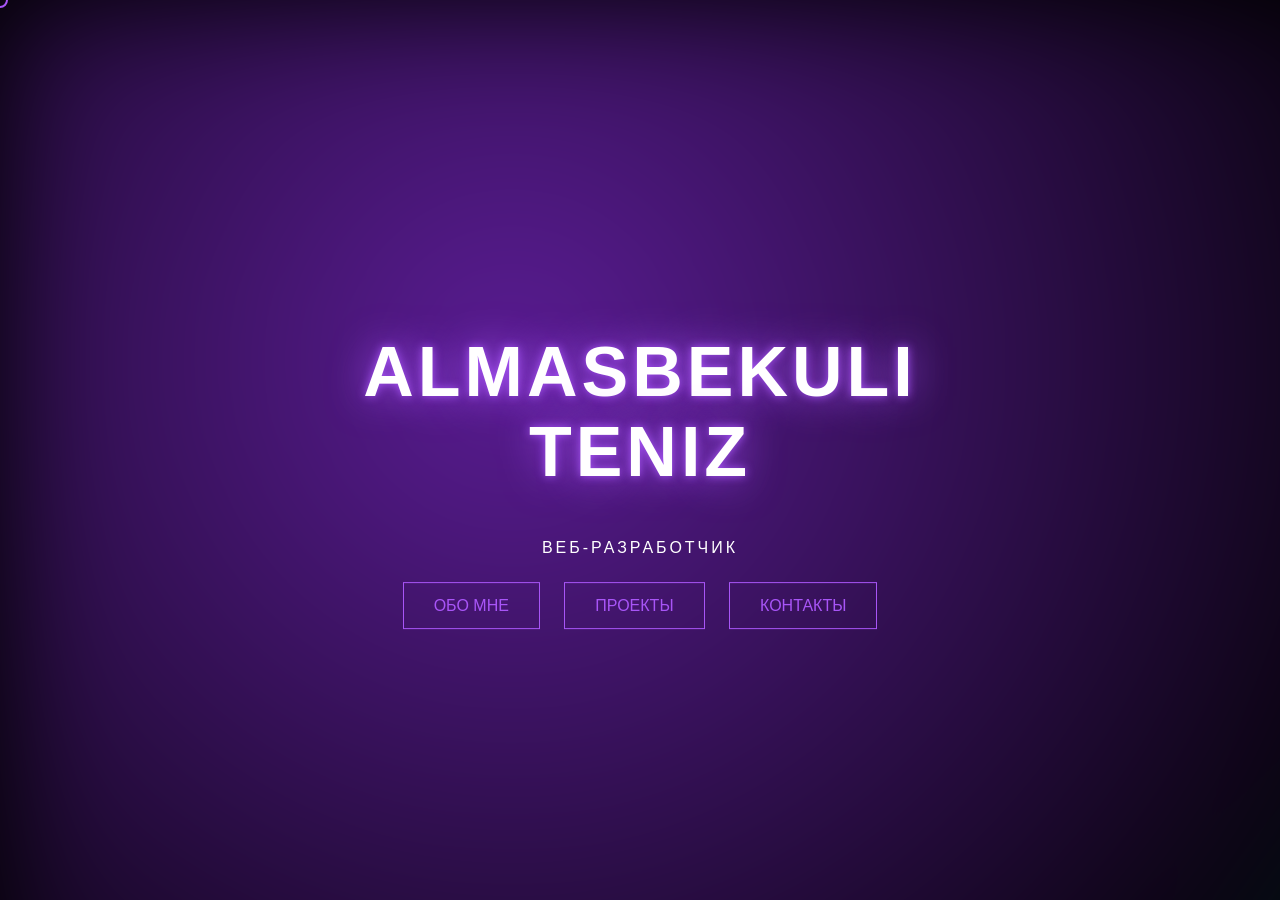
<file: index.html>
<!DOCTYPE html>
<html lang="ru">
<head>
<meta charset="UTF-8">
<title>ALMASBEKULI TENIZ</title>
<link rel="stylesheet" href="style.css">
</head>
<body>

<div class="bg"></div>

<div class="center">
  <h1 class="title reveal">ALMASBEKULI TENIZ</h1>
  <p class="role reveal">ВЕБ-РАЗРАБОТЧИК</p>

  <div class="buttons reveal">
    <a href="about.html">ОБО МНЕ</a>
    <a href="projects.html">ПРОЕКТЫ</a>
    <a href="contact.html">КОНТАКТЫ</a>
  </div>
</div>

<div class="cursor"></div>
<script src="script.js"></script>
</body>
</html>
</file>
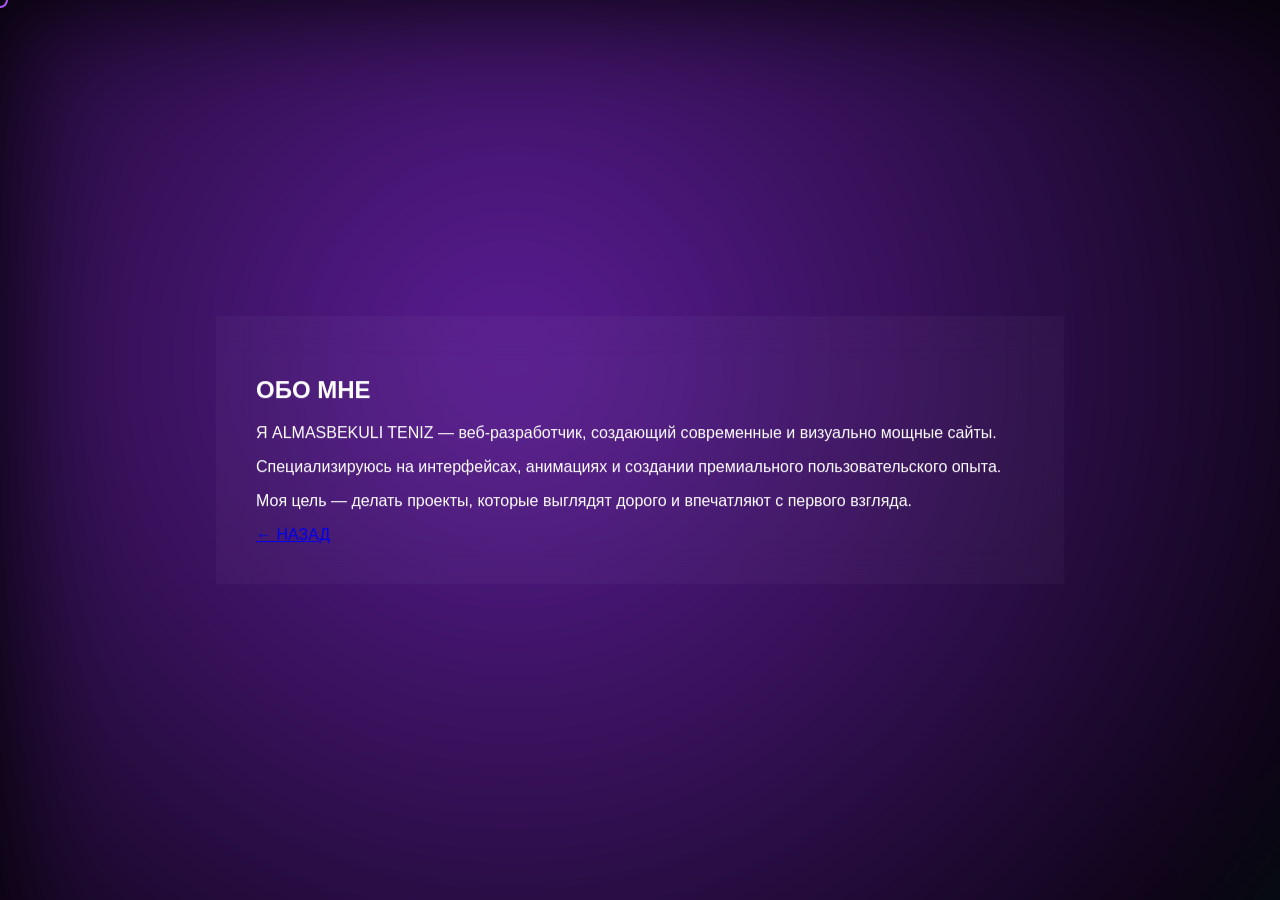
<file: about.html>
<!DOCTYPE html>
<html lang="ru">
<head>
<meta charset="UTF-8">
<title>Обо мне</title>
<link rel="stylesheet" href="style.css">
</head>
<body>

<div class="bg"></div>

<div class="card">
  <h2>ОБО МНЕ</h2>

  <p>
    Я ALMASBEKULI TENIZ — веб-разработчик, создающий современные и визуально мощные сайты.
  </p>

  <p>
    Специализируюсь на интерфейсах, анимациях и создании премиального пользовательского опыта.
  </p>

  <p>
    Моя цель — делать проекты, которые выглядят дорого и впечатляют с первого взгляда.
  </p>

  <a href="index.html">← НАЗАД</a>
</div>

<div class="cursor"></div>
<script src="script.js"></script>
</body>
</html>
</file>
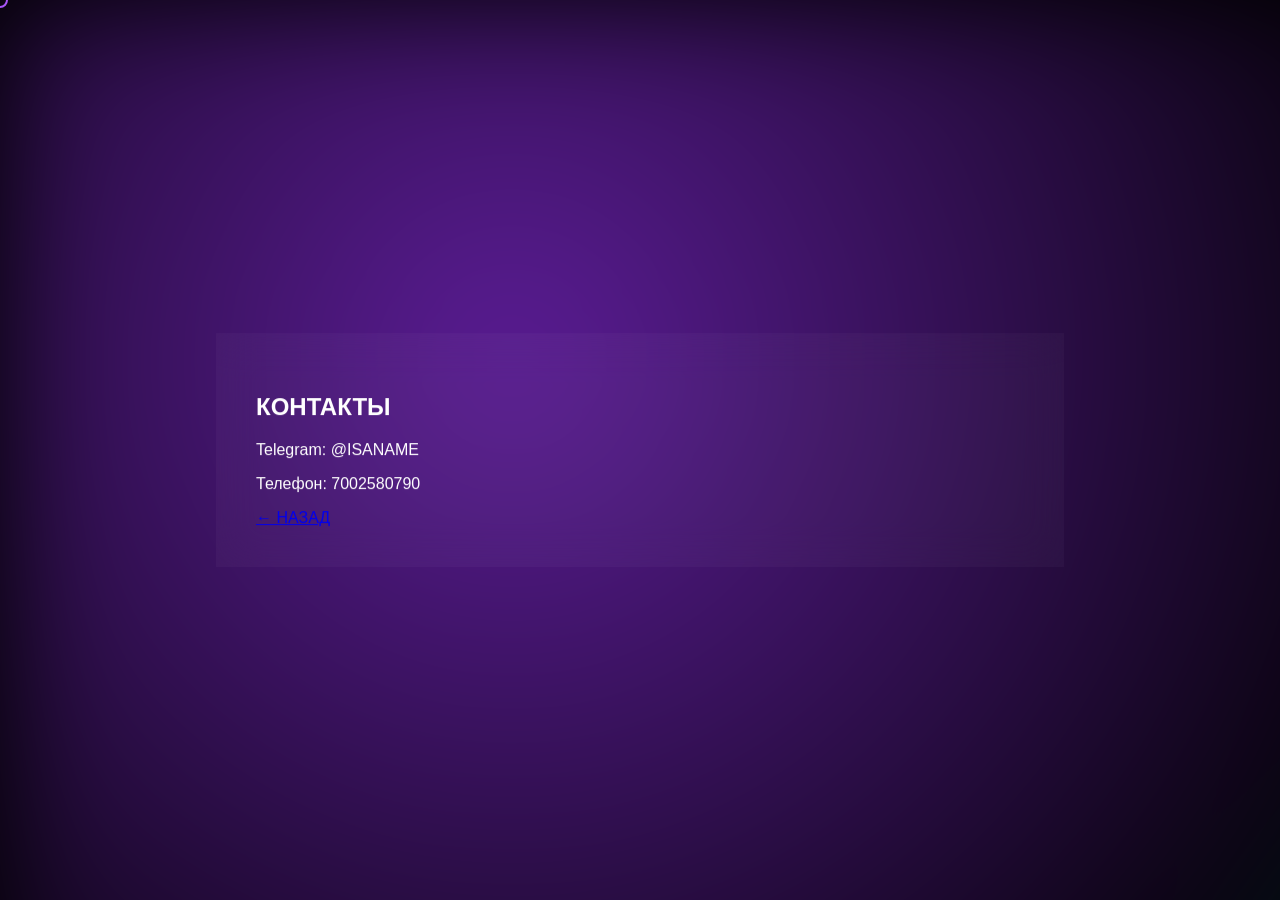
<file: contact.html>
<!DOCTYPE html>
<html lang="ru">
<head>
<meta charset="UTF-8">
<title>Контакты</title>
<link rel="stylesheet" href="style.css">
</head>
<body>

<div class="bg"></div>

<div class="card">
  <h2>КОНТАКТЫ</h2>

  <p>Telegram: @ISANAME</p>
  <p>Телефон: 7002580790</p>

  <a href="index.html">← НАЗАД</a>
</div>

<div class="cursor"></div>
<script src="script.js"></script>
</body>
</html>
</file>
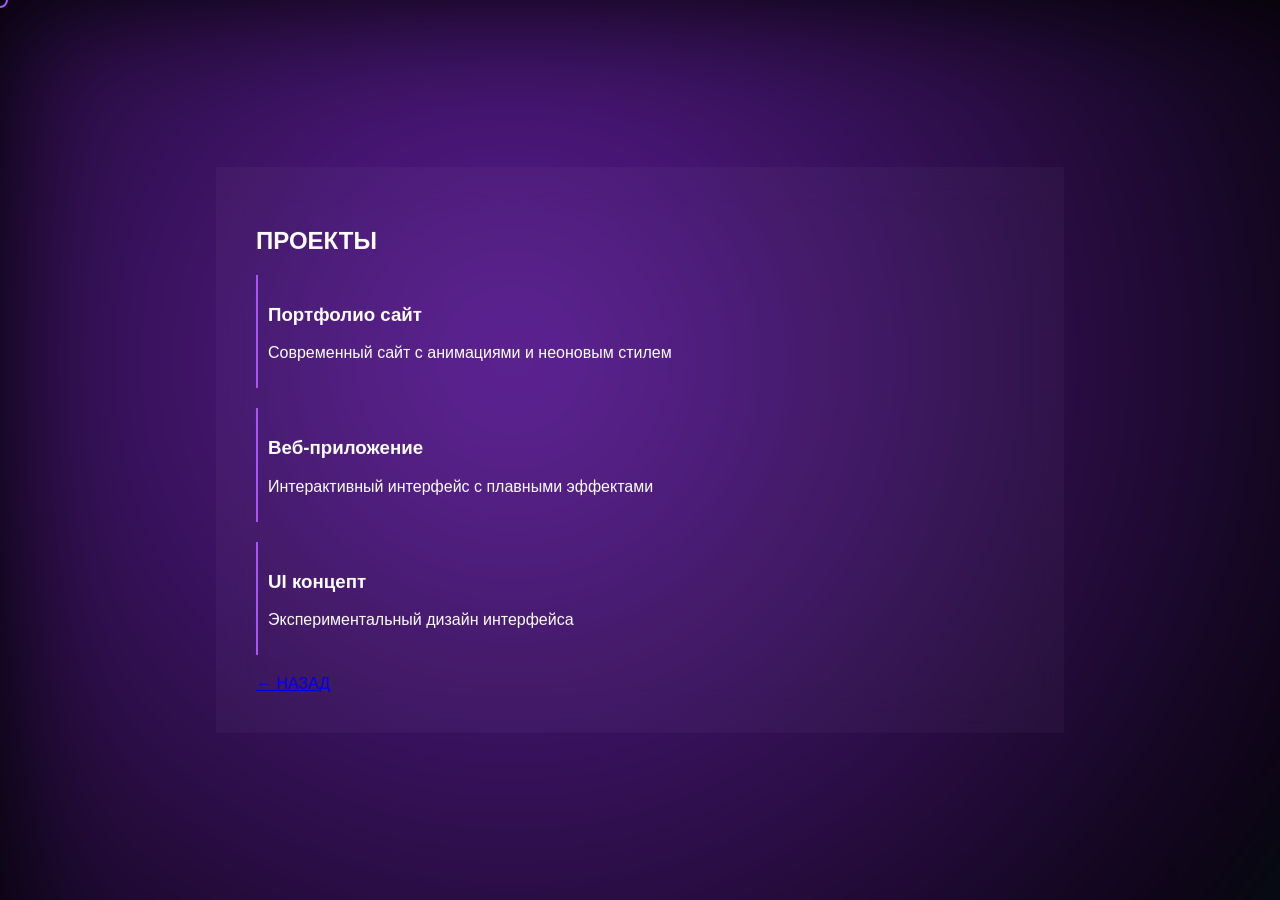
<file: project.html>
<!DOCTYPE html>
<html lang="ru">
<head>
<meta charset="UTF-8">
<title>Проекты</title>
<link rel="stylesheet" href="style.css">
</head>
<body>

<div class="bg"></div>

<div class="card">
  <h2>ПРОЕКТЫ</h2>

  <div class="project">
    <h3>Портфолио сайт</h3>
    <p>Современный сайт с анимациями и неоновым стилем</p>
  </div>

  <div class="project">
    <h3>Веб-приложение</h3>
    <p>Интерактивный интерфейс с плавными эффектами</p>
  </div>

  <div class="project">
    <h3>UI концепт</h3>
    <p>Экспериментальный дизайн интерфейса</p>
  </div>

  <a href="index.html">← НАЗАД</a>
</div>

<div class="cursor"></div>
<script src="script.js"></script>
</body>
</html>
</file>
<file: style.css>
body {
  margin: 0;
  font-family: 'Segoe UI', sans-serif;
  background: black;
  color: white;
  overflow: hidden;
}

/* ===== animated gradient ===== */
.bg {
  position: fixed;
  width: 200%;
  height: 200%;
  background:
    radial-gradient(circle at 20% 20%, #8a2be2aa, transparent 40%),
    radial-gradient(circle at 80% 80%, #00ffff88, transparent 40%);
  animation: move 10s infinite linear;
  filter: blur(60px);
  z-index: -1;
}

@keyframes move {
  0% { transform: translate(0,0); }
  50% { transform: translate(-60px,-60px); }
  100% { transform: translate(0,0); }
}

/* ===== center ===== */
.center {
  position: absolute;
  top: 50%;
  left: 50%;
  transform: translate(-50%,-50%);
  text-align: center;
}

/* ===== title ===== */
.title {
  font-size: 70px;
  font-weight: 900;
  letter-spacing: 4px;
  text-shadow:
    0 0 10px #a855f7,
    0 0 40px #a855f7;
}

/* ===== role ===== */
.role {
  margin-top: 10px;
  letter-spacing: 3px;
  opacity: 0.7;
}

/* ===== buttons ===== */
.buttons {
  margin-top: 40px;
}

.buttons a {
  margin: 10px;
  padding: 14px 30px;
  border: 1px solid #a855f7;
  text-decoration: none;
  color: #a855f7;
  transition: 0.3s;
}

.buttons a:hover {
  background: #a855f7;
  color: black;
  box-shadow: 0 0 20px #a855f7;
}

/* ===== card ===== */
.card {
  position: absolute;
  top: 50%;
  left: 50%;
  transform: translate(-50%,-50%);
  width: 60%;
  padding: 40px;
  background: rgba(255,255,255,0.03);
  backdrop-filter: blur(20px);
}

/* ===== project ===== */
.project {
  margin: 20px 0;
  padding: 10px;
  border-left: 2px solid #a855f7;
}

/* ===== cursor ===== */
.cursor {
  width: 12px;
  height: 12px;
  border: 2px solid #a855f7;
  border-radius: 50%;
  position: fixed;
  pointer-events: none;
  transform: translate(-50%, -50%);
}

/* ===== reveal ===== */
.reveal {
  opacity: 0;
  transform: translateY(20px);
  transition: 1s;
}
</file>
